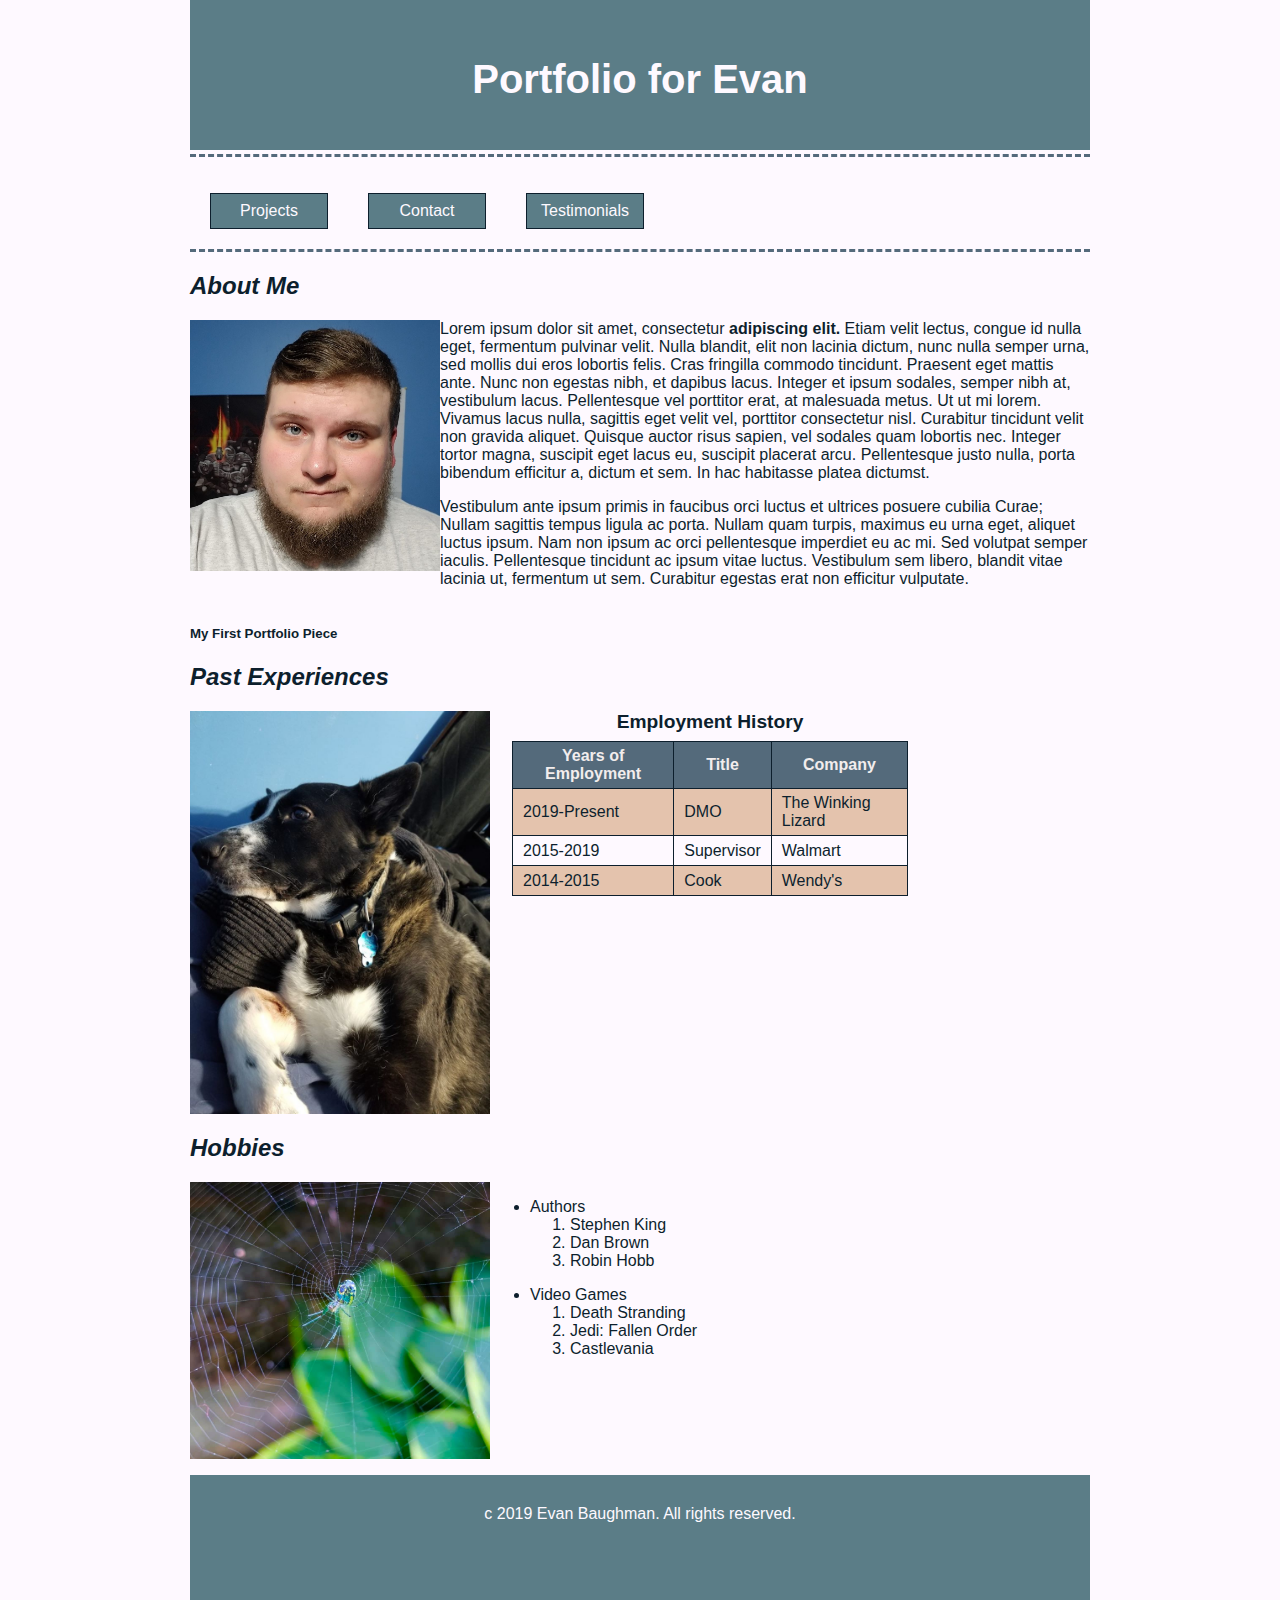
<file: portfolio/index.html>
<!DOCTYPE html>
<!--
  Name: Evan
  Date Created: 11/25/2019
  Most recent revision:11/26/2019
  -->
<html>
<head>
  <title>Evan's Portfolio</title>
  <link href="styles/main.css" rel="stylesheet" type="text/css" />
  <style>
caption {
  font-weight: bold;
  font-size: 1.2em;
  margin-bottom: 8px;
}
table, th, td {
  border: 1px solid #0d1f2d;
  border-collapse: collapse;
  padding: 5px 10px;
}
table {
  width: 90%;
  margin: auto;
}
tr {
  height: 30px;
}
th {
  background-color: #546a7b;
  color: #f2eded;
}
tr:nth-child(odd) {
  background-color: #e4c3ad;
}
article img {
  float:left;
}
.right-content{
  float:left;
}
article {
  margin-bottom: 16px;
}
  </style>
</head>
<header>
<h1>Portfolio for Evan</h1>
</header>
<nav> <!-- The nav element will include buttons or links. -->
<p><a href="projects.html"> Projects</a></p>
<p><a href="contact.html"> Contact</a></p>
<p><a href="testimonials.html"> Testimonials</a></p>
<div class="clear-float"></div>
</nav>
<body>
<article class="border" id="about">
<h2><em>About Me</em></h2>
<img src="images/me.jpg" alt="portrait of me" width="250px" />
<p>Lorem ipsum dolor sit amet, consectetur <strong>adipiscing elit.</strong> Etiam velit lectus, congue id nulla eget, fermentum pulvinar velit. Nulla blandit, elit non lacinia dictum, nunc nulla semper urna, sed mollis dui eros lobortis felis. Cras fringilla commodo tincidunt. Praesent eget mattis ante. Nunc non egestas nibh, et dapibus lacus. Integer et ipsum sodales, semper nibh at, vestibulum lacus. Pellentesque vel porttitor erat, at malesuada metus. Ut ut mi lorem. Vivamus lacus nulla, sagittis eget velit vel, porttitor consectetur nisl. Curabitur tincidunt velit non gravida aliquet. Quisque auctor risus sapien, vel sodales quam lobortis nec. Integer tortor magna, suscipit eget lacus eu, suscipit placerat arcu. Pellentesque justo nulla, porta bibendum efficitur a, dictum et sem. In hac habitasse platea dictumst.</p>
<p>Vestibulum ante ipsum primis in faucibus orci luctus et ultrices posuere cubilia Curae; Nullam sagittis tempus ligula ac porta. Nullam quam turpis, maximus eu urna eget, aliquet luctus ipsum. Nam non ipsum ac orci pellentesque imperdiet eu ac mi. Sed volutpat semper iaculis. Pellentesque tincidunt ac ipsum vitae luctus. Vestibulum sem libero, blandit vitae lacinia ut, fermentum ut sem. Curabitur egestas erat non efficitur vulputate.</p>
<div class="clear-float"></div>
</article>
<div class="accordion" id="accordionExample">
<div class="card">
  <div class="card-header" id="portfolio01">
    <h5 class="mb-0">
      <buttion class="btn btn-link" type="button" data-toggle="collapse' data-target=#collapseONe" areia-expanded="false" areia-controls="collapseOne">
        My First Portfolio Piece
      </button>
    </h5>

</div>
</div>
<article id="experience">
<h2><em>Past Experiences</em></h2>
<img src="images/ceasar.jpg" alt="picture of ceasar" style="width: 300px;" />
<div class="right-content">
<table>
    <caption>Employment History</caption>
    <thead>
  <tr>
    <th>Years of Employment</th>
    <th>Title</th>
    <th>Company</th>
  </tr>
</thead>
<tbody>
  <tr>
    <td>2019-Present</td>
      <td>DMO</td>
      <td>The Winking Lizard</td>
    </tr>
    <tr>
      <td>2015-2019</td>
      <td>Supervisor</td>
      <td>Walmart</td>
    </tr>
    <tr>
      <td>2014-2015</td>
      <td>Cook</td>
      <td>Wendy's</td>
    </tbody>
    </table>
  </div>
    <div class="clear-float"></div>
</article>
<article id="hobbies">
<h2><em>Hobbies</em></h2>
<img src="images/spider.jpg" alt="picture of spider" style="width: 300px;" />
<div class="right-content">
<ul>
  <li>Authors</li>
  <ol>
    <li>Stephen King</li>
    <li>Dan Brown</li>
    <li>Robin Hobb</li>
  </ol>
</ul>
  <ul>
    <li>Video Games</li>
    <ol>
      <li>Death Stranding</li>
      <li>Jedi: Fallen Order</li>
      <li>Castlevania</li>
    </ol>
  </ul>
</div>
<div class="clear-float"></div>
</article>

<footer>c 2019 Evan Baughman. All rights reserved.</footer>
</body>
</html>
</file>
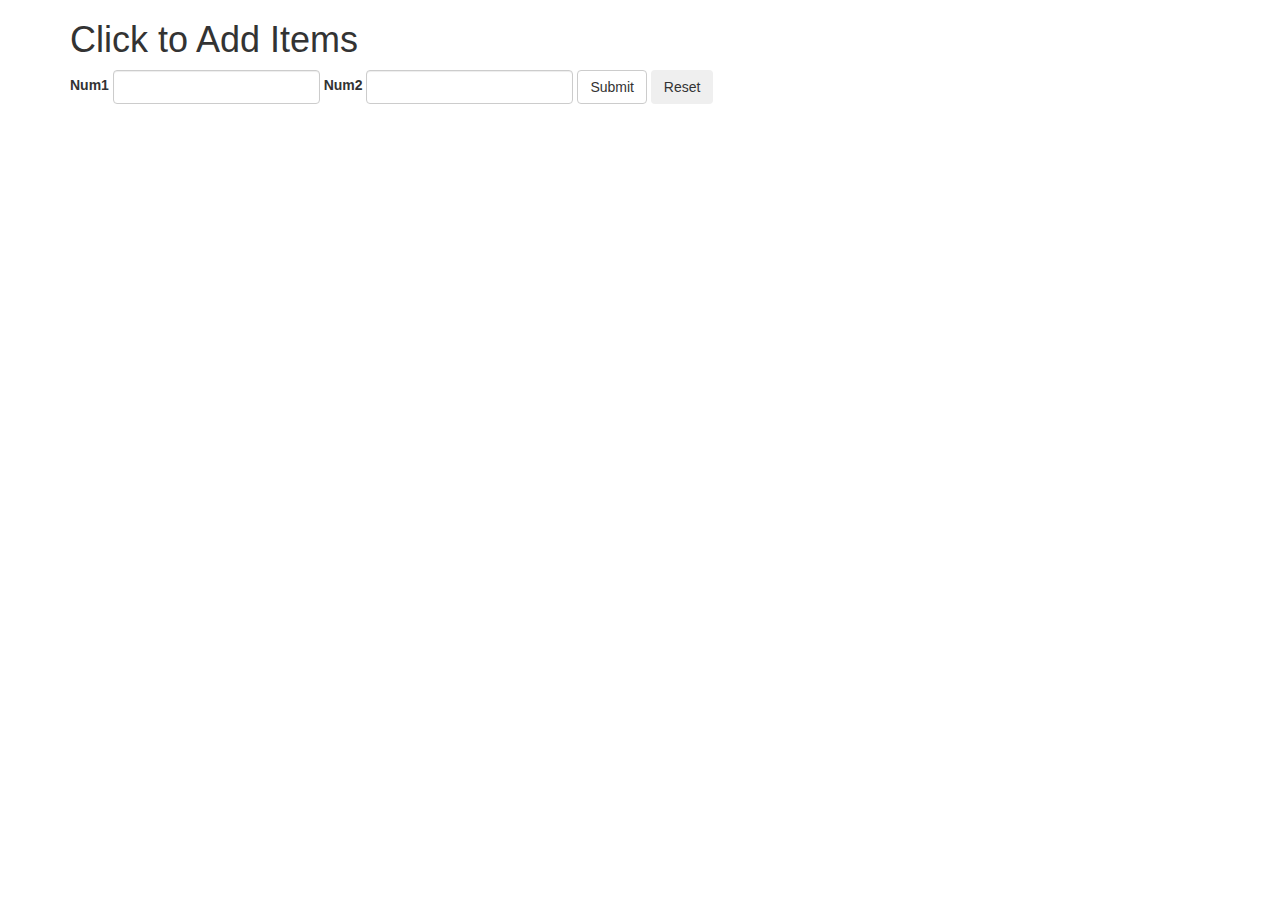
<file: clickToAddItems.html>
<!DOCTYPE html>
<html>
<head>
  <script type="text/JavaScript" src="clickToAddItems.js"></script>
  <link href="https://maxcdn.bootstrapcdn.com/bootstrap/3.3.7/css/bootstrap.min.css"
  rel="stylesheet" type="text/css" />
  </head>
  <body>
    <div class="container">
      <h1>Click to Add Items</h1>
      <form name="numberFun" onsubmit="return validateItems();"
      onreset="resetForm();" class="form-inline">
      <div class="form-group">
        <label for="num1">Num1</label>
        <input type="number" class="form-control" id="num1">
        </div>
        <div class="form-group">
          <label for="num2">Num2</label>
          <input type="number" class="form-control" id="num2">
          </div>
          <button type="submit' id="submitButton" class="btn btn-default">Submit</button>
          <button type="reset" id="resetButton" class="btn">Reset</button>
          </form>
          <table id="results' class="table table-striped" style="display:none;">
            <thead>
              <tr>
                <th>Operation</th>
                <th>Result</th>
                </tr>
                </thead>
                <tbody>
                  <tr>
                    <td>Addition (+)</td>
                    <td><span id="addResult"></span></td>
                    </tr>
                    <tr>
                      <td>Subtraction (-)</td>
                      <td><span id="subtractResult"></span></td>
                      </tr>
                      <tr>
                        <td>Multiplication (*)</td>
                        <td><span id="multiplyResult"></span></td>
                        </tr>
                        <tr>
                          <td>Division (/)</td>
                          <td><span id="divideResult"></span></td>
                          </tr>
                          </tbody>
                          </table>
                          </div>
                          </body>
                          </html>
</file>
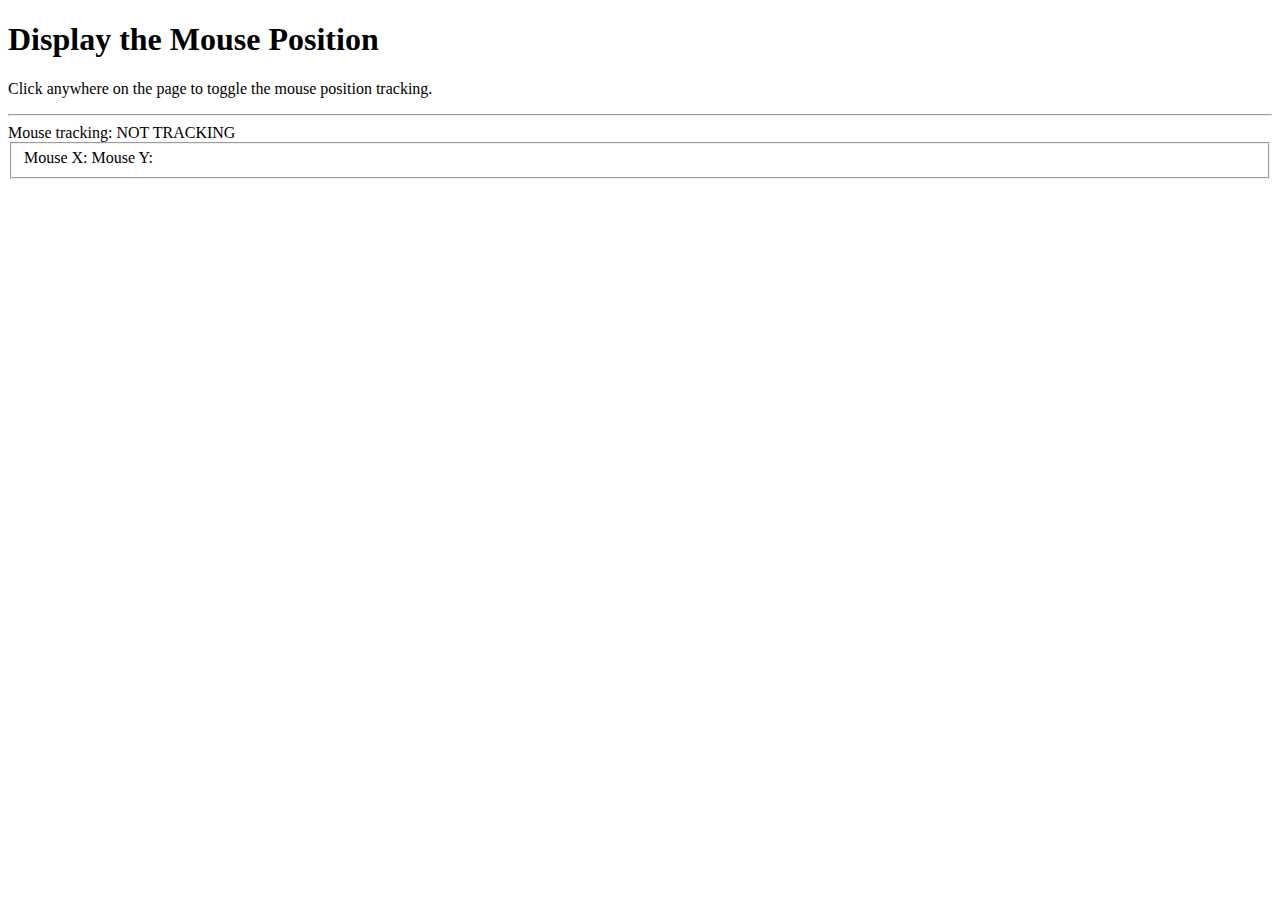
<file: displayMousePosition.html>
<!DOCTYPE html>
<html>
<head>
    <script type="text/javascript" src="displayMousePosition.js">
    </script>
</head>
<body onclick="toggleTracking()" onmousemove="updateMousePosition();">
    <h1>Display the Mouse Position</h1>
    <p>Click anywhere on the page to toggle the
         mouse position tracking.</p>
    <hr />
    <div>
        Mouse tracking: <span id="trackingStatus">NOT TRACKING</span>
    </div>
    <fieldset>
        <label>Mouse X:</label><label id="mousePositionX"></label>
        <label>Mouse Y:</label><label id="mousePositionY"></label>
    </fieldset>
</body>
</html>
</file>
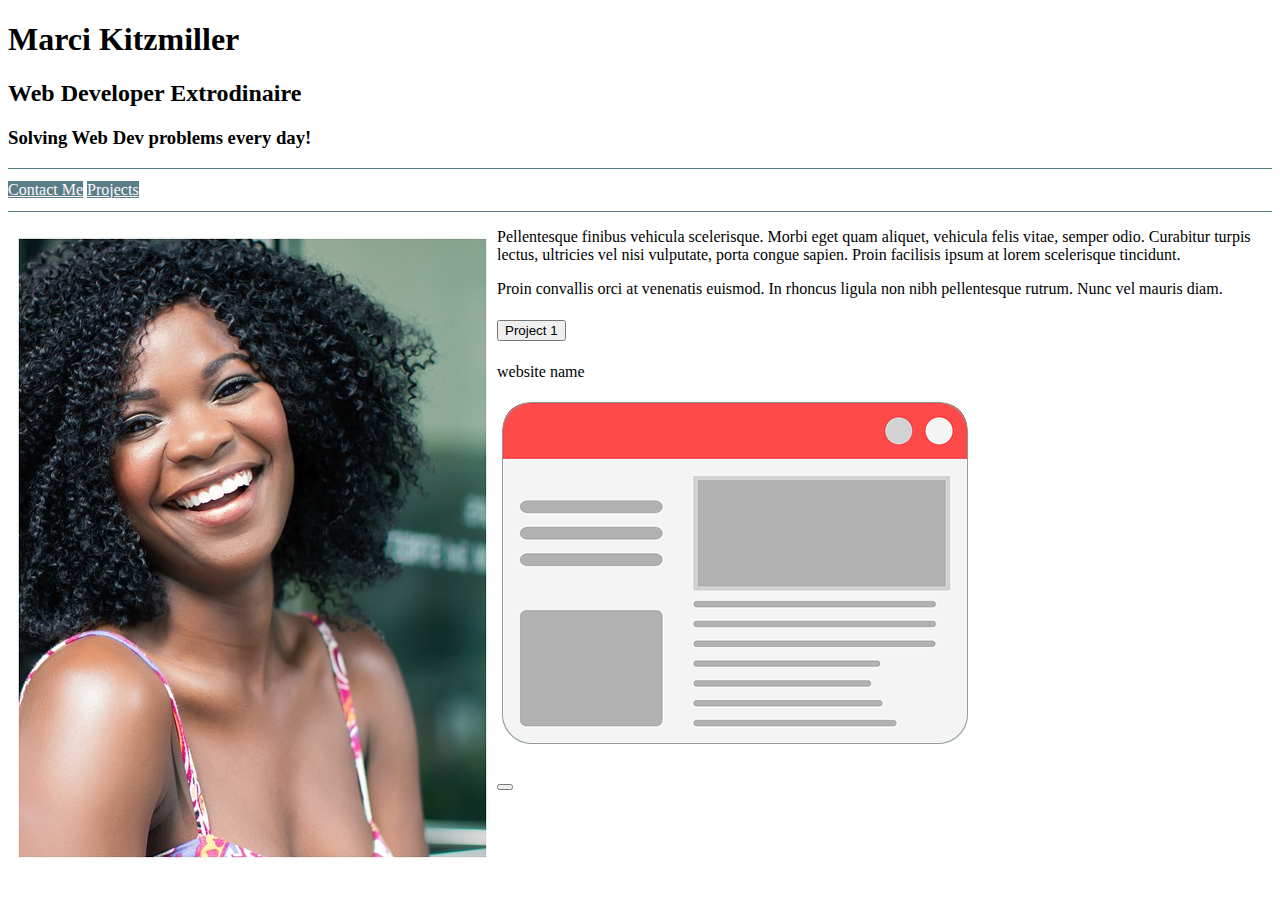
<file: bootstrapexamples/bootstrap-examples.html>
<!DOCTYPE html>
<html lang="en">
<head>
  <meta charset="u tf-8">
  <meta name="viewport" content="width=device-width, initial-scale=1, shrink-to-fit=no">
  <title>Bootstrap Sample Page</title>
  <!-- Bootstrap CDN copied from https://getbootstrap.com/docs/4.1/getting-started/introduction/ -->
  <link rel="stylesheet" href="https://stackpath.bootstrapcdn.com/bootstrap/4.1.3/css/bootstrap.min.css" integrity="sha384-MCw98/SFnGE8fJT3GXwEOngsV7Zt27NXFoaoApmYm81iuXoPkFOJwJ8ERdknLPMO" crossorigin="anonymous">
<style>
nav {
  border-top: thin #5b7d87 solid;
  border-bottom: thin #5b7d87 solid;
  padding-top: 12px;
  padding-bottom: 12px;
}
nav .btn {
  background-color: #5b7d87;
  color: #fef9ff;
}
nav .btn:hover {
  font-weight: bold;
}
</style>
</head>
<body>
  <header class="jumbotron">
    <h1>Marci Kitzmiller</h1>
    <h2 class="font-italic">Web Developer Extrodinaire</h2>
    <h3 class="text-right mt-5">Solving Web Dev problems every day!</h3>
  </header>
  <nav>
    <a class="btn badge-pill" href="">Contact Me</a>
    <a class="btn" href="">Projects</a>
  </nav>
  <div class="container">
    <div class="row">
      <div class="col-lg-3 col-md-4">
        <img src="smile.jpg" atl="smile" class="img-fluid" style="float:left;" />
      </div>
      <div class="col-lg-9 col-md-8">
        <p>Pellentesque finibus vehicula scelerisque. Morbi eget quam aliquet, vehicula felis vitae, semper odio. Curabitur turpis lectus, ultricies vel nisi vulputate, porta congue sapien.
          Proin facilisis ipsum at lorem scelerisque tincidunt.</p>
          <p>Proin convallis orci at venenatis euismod. In rhoncus ligula non nibh pellentesque rutrum. Nunc vel mauris diam.</p>
        </div>
      </div>


      <div class="accordion" id="accordionExample">
        <div class="card">
          <div class="card-header" id="headingOne">
            <h5 class="mb-0">
              <button class="btn btn-link" type="button" data-toggle="collapse" data-target="#collapseOne" aria-expanded="true" aria-controls="collapseOne">
                Project 1
              </button>
            </h5>
          </div>

          <div id="collpaseOne" class="collapse show" aria-labelledby="headingONe" data-parent="#accordionExample">
            <div class="card-body">
              <p>website name</p>
              <img src="website.png" atl="image of webstie" />
            </div>
          </div>
        </div>
        <div class="card">
          <div class="card-header" id+headingTwo>
            <h5 class="mb-0">
              <button class="btn btn-link collapsed" type=
              </button>




    </div>
</div>
<!-- CDN links copied from https://getbootstrap.com/docs/4.1/getting-started/introduction/ -->
<script src="https://code.jquery.com/jquery-3.3.1.slim.min.js" integrity="sha384-q8i/X+965DzO0rT7abK41JStQIAqVgRVzpbzo5smXKp4YfRvH+8abtTE1Pi6jizo" crossorigin="anonymous"></script>
<script src="https://cdnjs.cloudflare.com/ajax/libs/popper.js/1.14.3/umd/popper.min.js" integrity="sha384-ZMP7rVo3mIykV+2+9J3UJ46jBk0WLaUAdn689aCwoqbBJiSnjAK/l8WvCWPIPm49" crossorigin="anonymous"></script>
<script src="https://stackpath.bootstrapcdn.com/bootstrap/4.1.3/js/bootstrap.min.js" integrity="sha384-ChfqqxuZUCnJSK3+MXmPNIyE6ZbWh2IMqE241rYiqJxyMiZ6OW/JmZQ5stwEULTy" crossorigin="anonymous"></script>
</body>
</html>
</file>
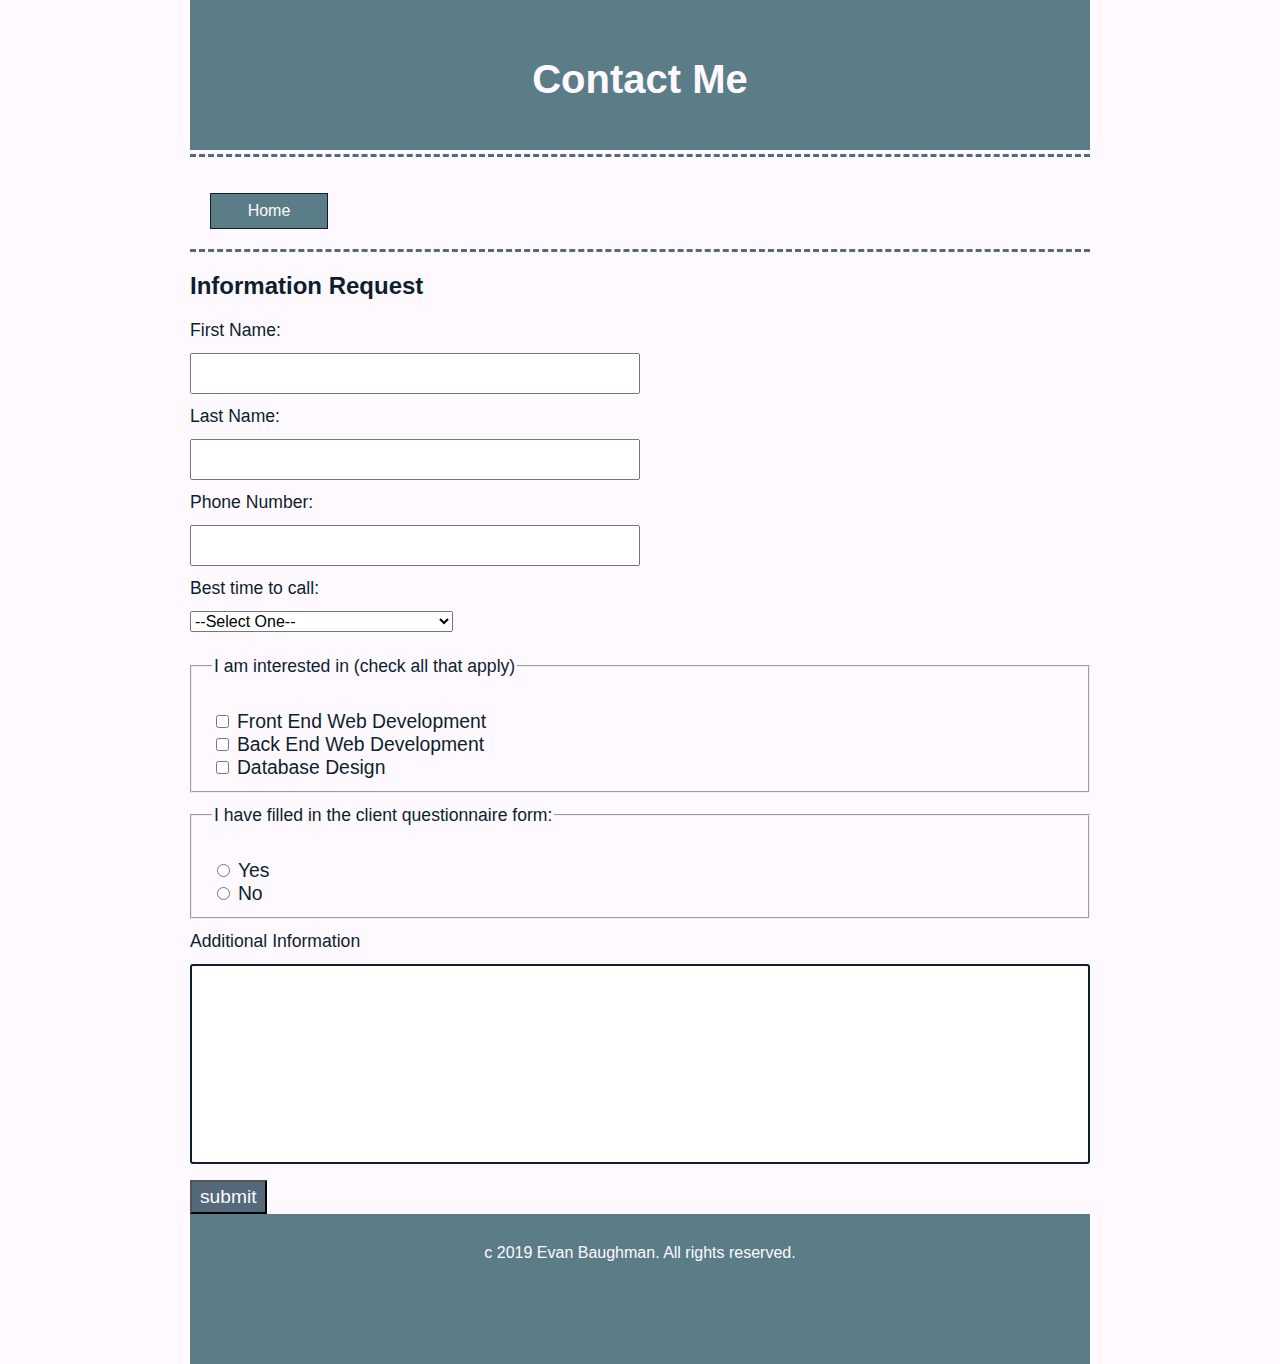
<file: portfolio/contact.html>
<!DOCTYPE html>
<!--
Name: Evan
Date created: 11/26/2019
Date of last revision: 11/26/2019
-->
<html lang="eng">
<head>
  <title>Contact</title>
    <link href="styles/main.css" rel="stylesheet" type="text/css" />
</head>
<body>
  <header>
    <h1>Contact Me</h1>
  </header>
    <nav>
    <p> <a href="index.html"> Home</a></p>
    <div class="clear-float"></div>
  </nav>
  <h2>Information Request</h2>
  <form action="submit.html" method="POST">
    <label for="firstName">First Name:</label><br />
    <input type="text" id="firstName" name="firstName"> <br />
    <label for="lastName">Last Name:</label><br />
    <input type="text" id="lastName" name="lastName"> <br/>
    <label for="phone">Phone Number:</label><br />
    <input type="text" id="phone" name="phone"> <br />
    <label for="contact">Best time to call:</label><br />
    <select id="contact"name="contact">
      <option value="default" selected>--Select One--</option>
      <option value="morning">Morning (8AM to 12PM Eastern)</option>
      <option value="afternoon">Afternoon (12PM to 5PM Eastern)</option>
      <option value="evening">Evening (5PM to 8PM Eastern)</option>
    </select>
    <fieldset>
      <legend>I am interested in (check all that apply)</legend><br />
      <input type="checkbox" id="frontEnd" name="interest" value="database">
      <label for="frontEnd">Front End Web Development</label><br />
      <input type="checkbox" id="backEnd" name="interest" value="backEnd">
      <label for="backEnd">Back End Web Development</label><br />
      <input type="checkbox" id="databaste" name="interest" value="database">
      <label for="database">Database Design</label><br />
    </fieldset>
    <fieldset>
      <legend>I have filled in the client questionnaire form:</legend><br />
      <input type="radio" id="choice1" name="questionnaire" value="no">
      <label for="choice1">Yes</label><br />
      <input type="radio" id="choice2" name="questionnaire" value="no">
      <label for="choice2">No</label><br />
    </fieldset>
    <label for="info">Additional Information</label><br />
    <textarea id="info" name="info"></textarea><br />
    <input type="submit" name="submit" value="submit">
<footer>c 2019 Evan Baughman. All rights reserved.</footer>
</body>
</html>
</file>
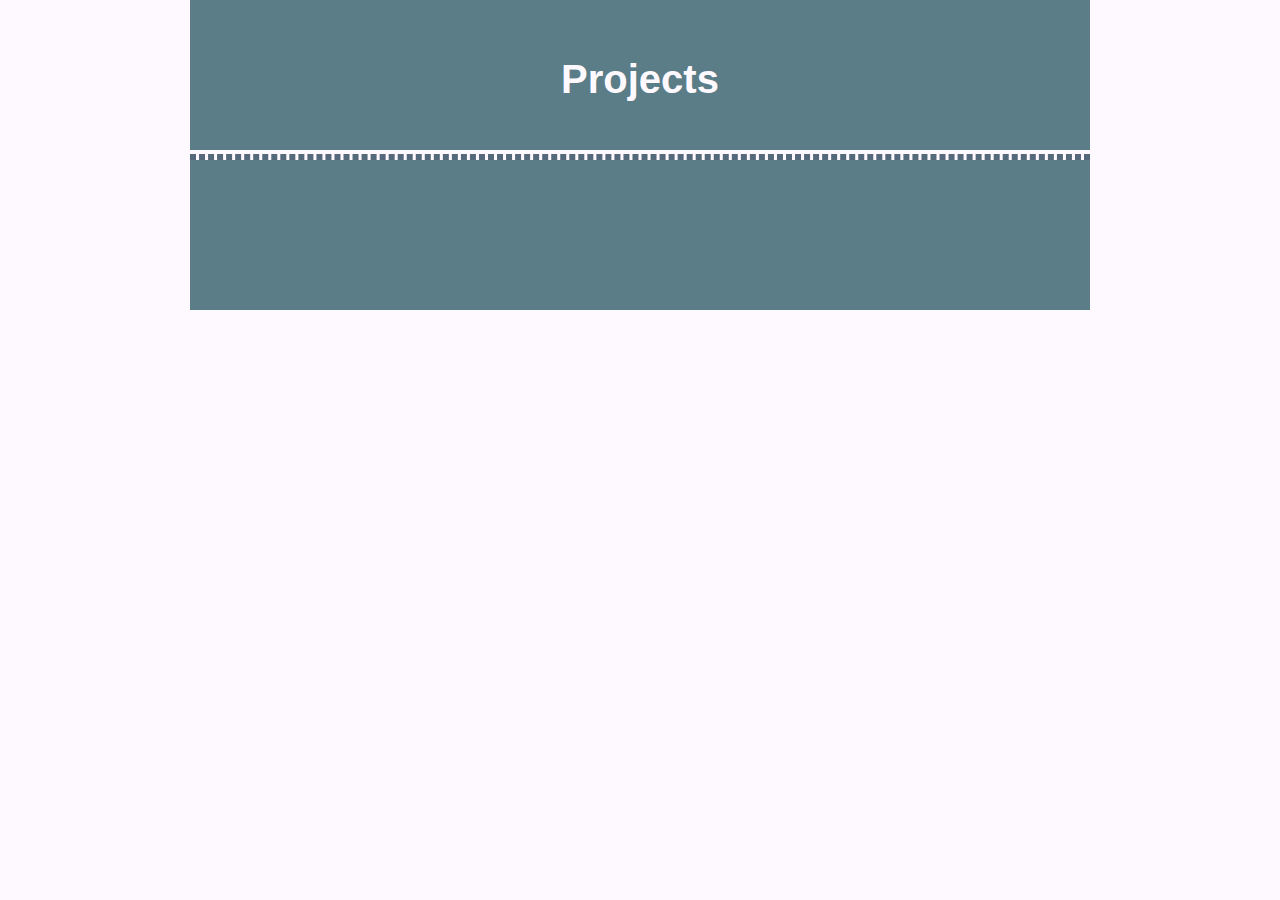
<file: portfolio/projects.html>
<!DOCTYPE html>
<!--
Name: Evan
Date created: 11/26/2019
Most recent revision: 11/26/2019
-->
<html lang="eng">
<head>
  <title>Projects</title>
    <link href="styles/main.css" rel="stylesheet" type="text/css" />
</head>
<body>
  <header>
    <h1>Projects</h1>
  </header>
  <nav>

  </nav>


  <footer>

</footer>
</body>
</html>
</file>
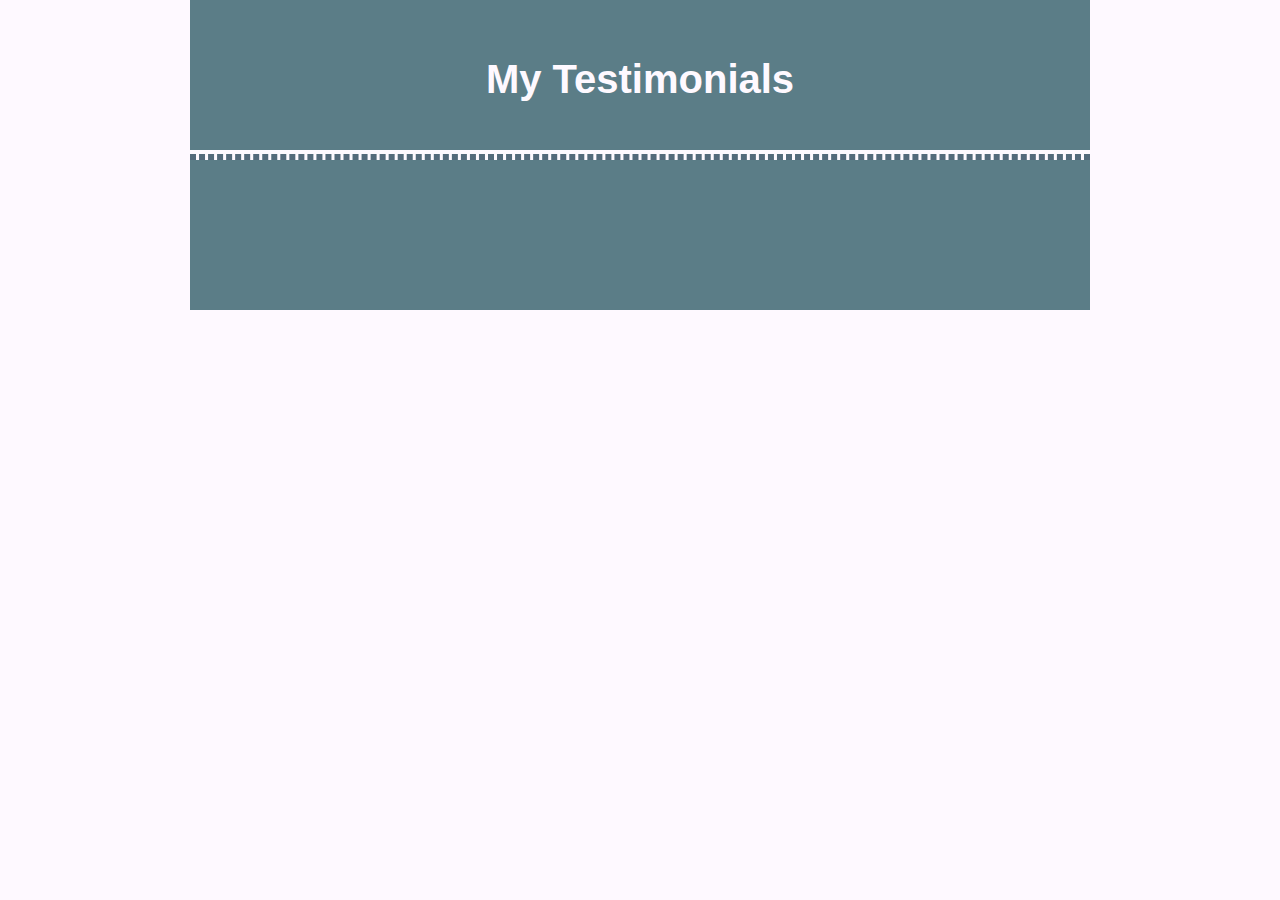
<file: portfolio/testimonials.html>
<!DOCTYPE html>
<!--
Name: Evan
Date created: 11/26/2019
Date of last revision: 11/26/2019
-->
<html lang="eng">
<head>
  <title>testimonials</title>
    <link href="styles/main.css" rel="stylesheet" type="text/css" />
</head>
<body>
  <header>
    <h1>My Testimonials</h1>
  </header>
  <nav>

  </nav>


  <footer>

  </footer>
</body>
</html>
</file>
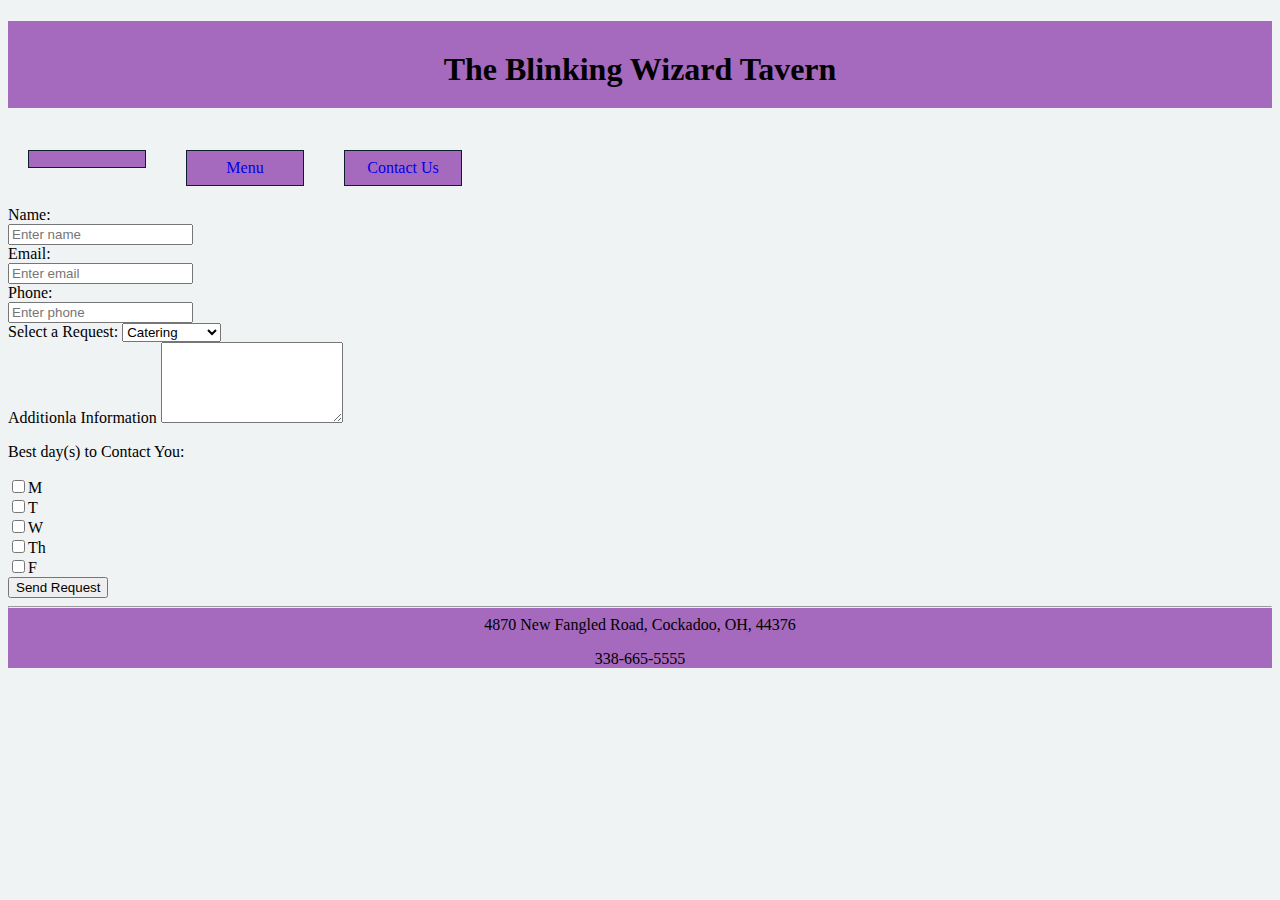
<file: Restaraunt Website/contact.html>
<!DOCTYPE html>
<html>
<head>
  <meta charset="utf-8">
  <meta name="viewport" content="width=device-width, initial-scale=1, shrink-to-fit=no">
<title>Contact Us</title>
<link rel="stylesheet" href="https://stackpath.bootstrapcdn.com/bootstrap/4.1.3/css/bootstrap.min.css" integrity="sha384-MCw98/SFnGE8fJT3GXwEOngsV7Zt27NXFoaoApmYm81iuXoPkFOJwJ8ERdknLPMO" crossorigin="anonymous">
<link href="styles/restaurantStyles.css" rel="stylesheet" type="text/css" />
<style>

</style>
</head>
<body>
  <header>
<h1>The Blinking Wizard Tavern</h1>
</header>
<nav>
<p> <a class="btn badge-pill" href="home.html"><span class="glyphicon glyphicon-home"></span></a> <a class="btn badge-pill" href="menu.html"> Menu</a> <a class="btn badge-pill" href="contact.html"> Contact Us</a></p>
</nav>
<div style="clear:both"></div>

<form class="form-horizontal" action="/action_page.php">
  <div class="form-group">
  <label class="control-label col-sm-2" for="name"><div style="font: bold;">Name:</div></label>
  <div class="col-sm-10">
    <input type="name" class="form-control" id="name" placeholder="Enter name" required>
  </div>
</div>
<div class="form-group">
  <label class="control-label col-sm-2" for="email">Email:</label>
  <div class="col-sm-10">
    <input type="email" class="form-control" id="email" placeholder="Enter email">
  </div>
</div>
<div class="form-goup">
  <label class="control-label col-sm-2" for="phone">Phone:</label>
  <div class="col-sm-10">
    <input type="phone" class="form-control" id="phone" placeholder="Enter phone"required>
  </div>
</div>

<div class="form-group">
  <label for="sel1">Select a Request:</label>
  <select class="form-control" id="sel1" required>
    <option>Catering</option>
    <option>Private Party</option>
    <option>Feedback</option>
    <option>Other</option>
  </select>
</div>

<div class="form-group">
  <label for="additional-information">Additionla Information</label>
  <textarea class="form-control" rows="5" id="additional-information"></textarea>
</div>

<p>Best day(s) to Contact You:</p>
<div class="checkbox">
  <label><input type="checkbox" value="">M</label>
</div>
<div class="checkbox">
  <label><input type="checkbox" value="">T</label>
</div>
<div class="checkbox">
  <label><input type="checkbox" value="">W</label>
</div>
<div class="checkbox">
  <label><input type="checkbox" value="">Th</label>
</div>
<div class="checkbox">
  <label><input type="checkbox" value="">F</label>
</div>

<button type="submit" class="btn btn-default">Send Request</button>
</form>
  <footer>
  <hr />
  <div style="text-align: center"
  <p>4870 New Fangled Road, Cockadoo, OH, 44376</p>
  <p>338-665-5555</p>
</div>
</footer>



<script src="https://code.jquery.com/jquery-3.3.1.slim.min.js" integrity="sha384-q8i/X+965DzO0rT7abK41JStQIAqVgRVzpbzo5smXKp4YfRvH+8abtTE1Pi6jizo" crossorigin="anonymous"></script>
        <script src="https://cdnjs.cloudflare.com/ajax/libs/popper.js/1.14.3/umd/popper.min.js" integrity="sha384-ZMP7rVo3mIykV+2+9J3UJ46jBk0WLaUAdn689aCwoqbBJiSnjAK/l8WvCWPIPm49" crossorigin="anonymous"></script>
        <script src="https://stackpath.bootstrapcdn.com/bootstrap/4.1.3/js/bootstrap.min.js" integrity="sha384-ChfqqxuZUCnJSK3+MXmPNIyE6ZbWh2IMqE241rYiqJxyMiZ6OW/JmZQ5stwEULTy" crossorigin="anonymous"></script>
</body>
</html>
</file>
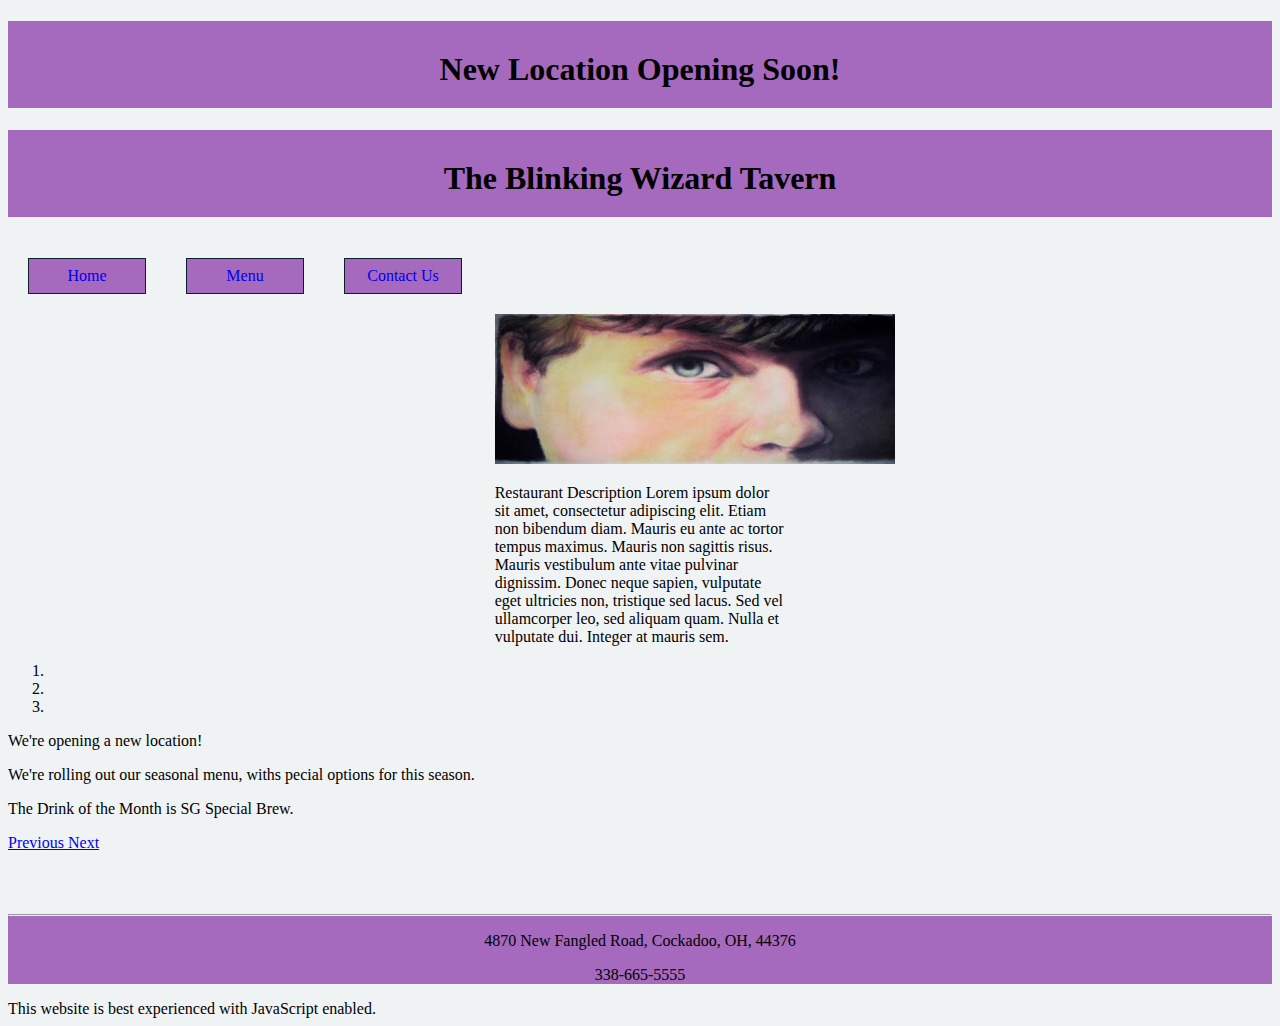
<file: Restaraunt Website/home.html>
<!DOCTYPE html>
<html>
<head>
  <meta charset="utf-8">
  <meta name="viewport" content="width=device-width, initial-scale=1, shrink-to-fit=no">
<title>Blinking Wizard Website</title>
 <link rel="stylesheet" href="https://stackpath.bootstrapcdn.com/bootstrap/4.1.3/css/bootstrap.min.css" integrity="sha384-MCw98/SFnGE8fJT3GXwEOngsV7Zt27NXFoaoApmYm81iuXoPkFOJwJ8ERdknLPMO" crossorigin="anonymous">
<link href="styles/restaurantStyles.css" rel="stylesheet" type="text/css" />
<style>

</style>
</head>
<body>
  <header class="jumbotron">
    <h1 class="font-italic">New Location Opening Soon!</h1>
  </header>
  <header>
<h1>The Blinking Wizard Tavern</h1>

</header>
<nav>
  <p> <a class="btn badge-pill" href="home.html"> Home</a> <a class="btn badge-pill" href="menu.html"> Menu</a> <a class="btn badge-pill" href="contact.html"> Contact Us</a></p>
</nav>
<div style="clear:both"></div>
<div id="image">
  <div class="row">
    <div class="col-lg-500">
<img src="images/header.jpg" alt="header of homepage" class="img-fluid" />
</div>
</div>
<p> Restaurant Description
  Lorem ipsum dolor sit amet, consectetur adipiscing elit. Etiam non bibendum diam.
  Mauris eu ante ac tortor tempus maximus. Mauris non sagittis risus. Mauris vestibulum
  ante vitae pulvinar dignissim. Donec neque sapien, vulputate eget ultricies non,
  tristique sed lacus. Sed vel ullamcorper leo, sed aliquam quam. Nulla et vulputate dui.
  Integer at mauris sem.</p>
</div>


<div id="myCarousel" class="carousel slide" data-ride="carousel">

<ol class="carousel-indicators">
  <li data-target="#myCarousel" data-slide-to="0" class="active"></li>
  <li data-target="#myCarousel" data-slide-to="1"></li>
  <li data-target="#myCarousel" data-slide-to="2"></li>
</ol>

<div class="carousel-inner">
  <div class="item active">
    <p>We're opening a new location!</p>
  </div>

  <div class="item">
    <p>We're rolling out our seasonal menu, withs pecial options for this season.</p>
  </div>

  <div class="item">
    <p>The Drink of the Month is SG Special Brew.</p>
  </div>
</div>
<a class="left carousel-control" href="#myCarousel" data-slide="prev">
  <span class="glyphicon glyphicon-chevron-left"></span>
  <span class="sr-only">Previous</span>
</a>
<a class="right carousel-control" href="#myCarousel" dta-slide="next">
  <span class="glyphicon glyphicon-chevron-right"></span>
  <span clas="sr-only">Next</span>
</a>
</div>
</div>
<br />
<br />
<br />

<footer>
  <hr />
  <div style="text-align: center">
  <p>4870 New Fangled Road, Cockadoo, OH, 44376</p>
  <p>338-665-5555</p>
</div>
</footer>
<script src="https://code.jquery.com/jquery-3.3.1.slim.min.js" integrity="sha384-q8i/X+965DzO0rT7abK41JStQIAqVgRVzpbzo5smXKp4YfRvH+8abtTE1Pi6jizo" crossorigin="anonymous"></script>
        <script src="https://cdnjs.cloudflare.com/ajax/libs/popper.js/1.14.3/umd/popper.min.js" integrity="sha384-ZMP7rVo3mIykV+2+9J3UJ46jBk0WLaUAdn689aCwoqbBJiSnjAK/l8WvCWPIPm49" crossorigin="anonymous"></script>
        <script src="https://stackpath.bootstrapcdn.com/bootstrap/4.1.3/js/bootstrap.min.js" integrity="sha384-ChfqqxuZUCnJSK3+MXmPNIyE6ZbWh2IMqE241rYiqJxyMiZ6OW/JmZQ5stwEULTy" crossorigin="anonymous"></script>
        <nonscript>
          This website is best experienced with JavaScript enabled.
        </nonscript>
</body>
</html>
</file>
<file: portfolio/styles/main.css>
/*
Creator: Evan Baughman
Date created: 12/09/2019
Date last modified: 12/09/2019
*/
body {
  background-color: #fef9ff;
  font-family: arial, helvetica, sans-serif;
  color: #0d1f2d;
  max-width: 900px;
  margin: 0 auto;
}
header, footer {
  background-color: #5b7d87;
  color: #fef9ff;
  height: 100px;
  text-align: center;
  padding: 30px 10px 20px 10px;
}
h1 {
  font-size: 2.5em;
}
nav {
  border-top: 3px dashed #546a7b;
  border-bottom: 3px dashed #546a7b;
  margin-top:4px;
}
nav a {
  background-color: #5b7d87;
  color: #fef9ff;
  padding: 8px;
  border: thin solid #0d1f2d;
  text-decoration: none;
  text-align: center;
  display: block;
  margin: 20px 20px;
  width: 100px;
  float:left;
}
nav a:hover {
  background-color: #fef9ff;
  color: #5b7d87;
}
nav a:active {
  font-weight: bold;
}
nav a:visited{
  color: #e4c3ad;
}
.clear-float {
  clear:both;
}
/* form styling */
label, fieldset{
  font-size: 1.1em;
}
input[type=text] {
  border: 2px solid #0d1g2d;
  width: 50%;
  padding: 8px 8px;
  margin: 12px 0;
  box-sizing: border-box;
  font-size: 1.1em;
}
fieldset {
  background-color: #fef9ff;
  width: 100%;
  padding: 12px 20px;
  margin: 12px 0;
  box-sizing: border-box;
}
select, textarea {
  margin: 12px 0;
  font-size: 1em;
}
input[type=submit] {
  font-size: 1.2em;
  background-color: #546a7b;
  color: #fef9ff;
  padding: 4px 8px;
}
input[type=submit]:hover {
  background-color: #f2eded;
  color:#546a7b;
}
textarea {
  width: 100%;
  height: 200px;
  padding: 12px 20px;
  margin: 12px 0;
  box-sizing: border-box;
  border: 2px solid #0d1f2d;
  border-radius: 3px;
  background-color: #fff;
  resize: none;
}
</file>
<file: Restaraunt Website/styles/restaurantStyles.css>
/*Creator: Evan Baughman
Date created: 12/10/2019
Date last modified: 12/10/2019*/
header, footer {
  background-color: #a569bd;
}
h1 {
  font-family:cursive;
  text-align: center;
  padding: 30px 10px 20px 10px;

}
body {
  background-color: #f0f3f4;
}
#image {
  display: block;
  margin-left: auto;
  margin-right: auto;
  width: 23%;
}

nav a {
  background-color: #a569bd;
  padding: 8px;
  border: thin solid #0d1f2d;
  text-decoration: none;
  text-align: center;
  float:left;
  display: block;
  margin: 20px 20px;
  width: 100px;
}
nav a:hover{
  font-weight:bold;
}
nav a:visited {
  color: #e5c3ad;
}
</file>
